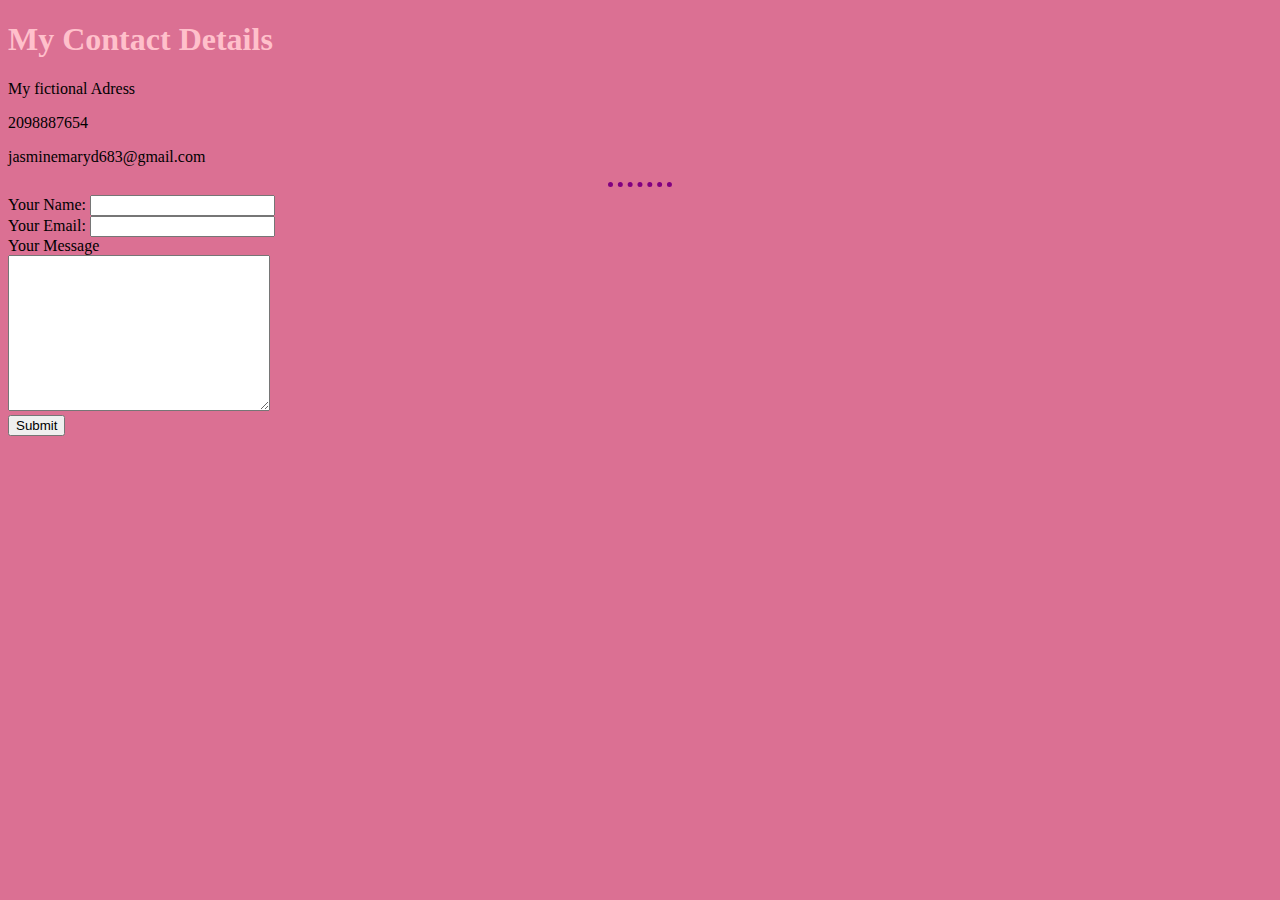
<file: ContactMe.html>
<!DOCTYPE html>
<html>
    <head>
        <meta charset="uft-8">
    <title>Contact Me</title>
    <link rel="stylesheet" href="style.css">
    </head>
   <body>
       <h1>My Contact Details</h1>
       <p>My fictional Adress</p>
       <p>2098887654</p>
       <p>jasminemaryd683@gmail.com</p>
       <hr>
<form action="mailto:info@londonappbrewery.com" method="post" entype="text/plain">
 <label>Your Name:<label>
 <input type="text" name="yourName" value=""><br>
 <label>Your Email:</label>
 <input type="email" name="youremail" value=""><br>
 <label>Your Message</label><br>
 <textarea name="yourMessage" rows="10" cols="30"></textarea><br>
 <input type="submit" name="">
 </form>

    </body>
</html>
</file>
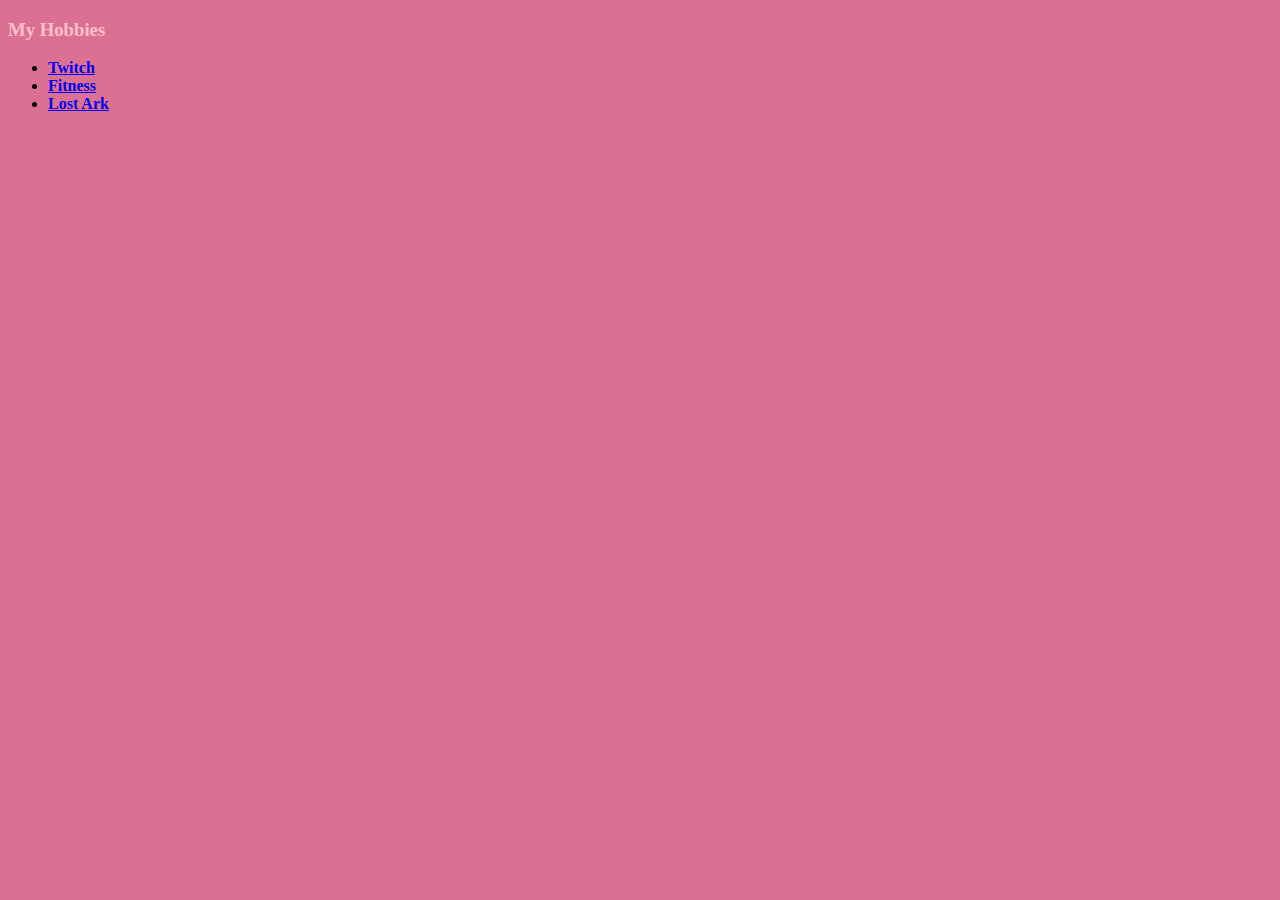
<file: hobbies.html>
<!DOCTYPE html>
<html>
    <head>
    <meta charset="uft-8">
        <title>My Hobbies</title>
        <link rel="stylesheet" href="style.css">
    </head>
    <body>
        <h3>My Hobbies</h3>
        <ul>
            <li><strong> <a href="https://www.twitch.tv/jazzycakesss__" target="_target">Twitch</a></strong></li>
            <li><strong> <a href="https://www.youtube.com/watch?v=UBMk30rjy0o" target="_target">Fitness</a></strong></li>
            <li><strong> <a href="https://www.playlostark.com/en-us" target="_target">Lost Ark</a></strong></li>
         </ul>

    </body>
</html>
</file>
<file: style.css>
body {
    background-color: palevioletred; 
    border-radius: 50px;
}

h1 {
   color: pink;
}

h3 {
   color: pink;
}



hr {
   border-style: none;
   border-top-style: dotted;
   border-color: purple;
   border-width: 5px;
   width: 5%;
 }

 img {
    border-radius: 50%;
 }
</file>
